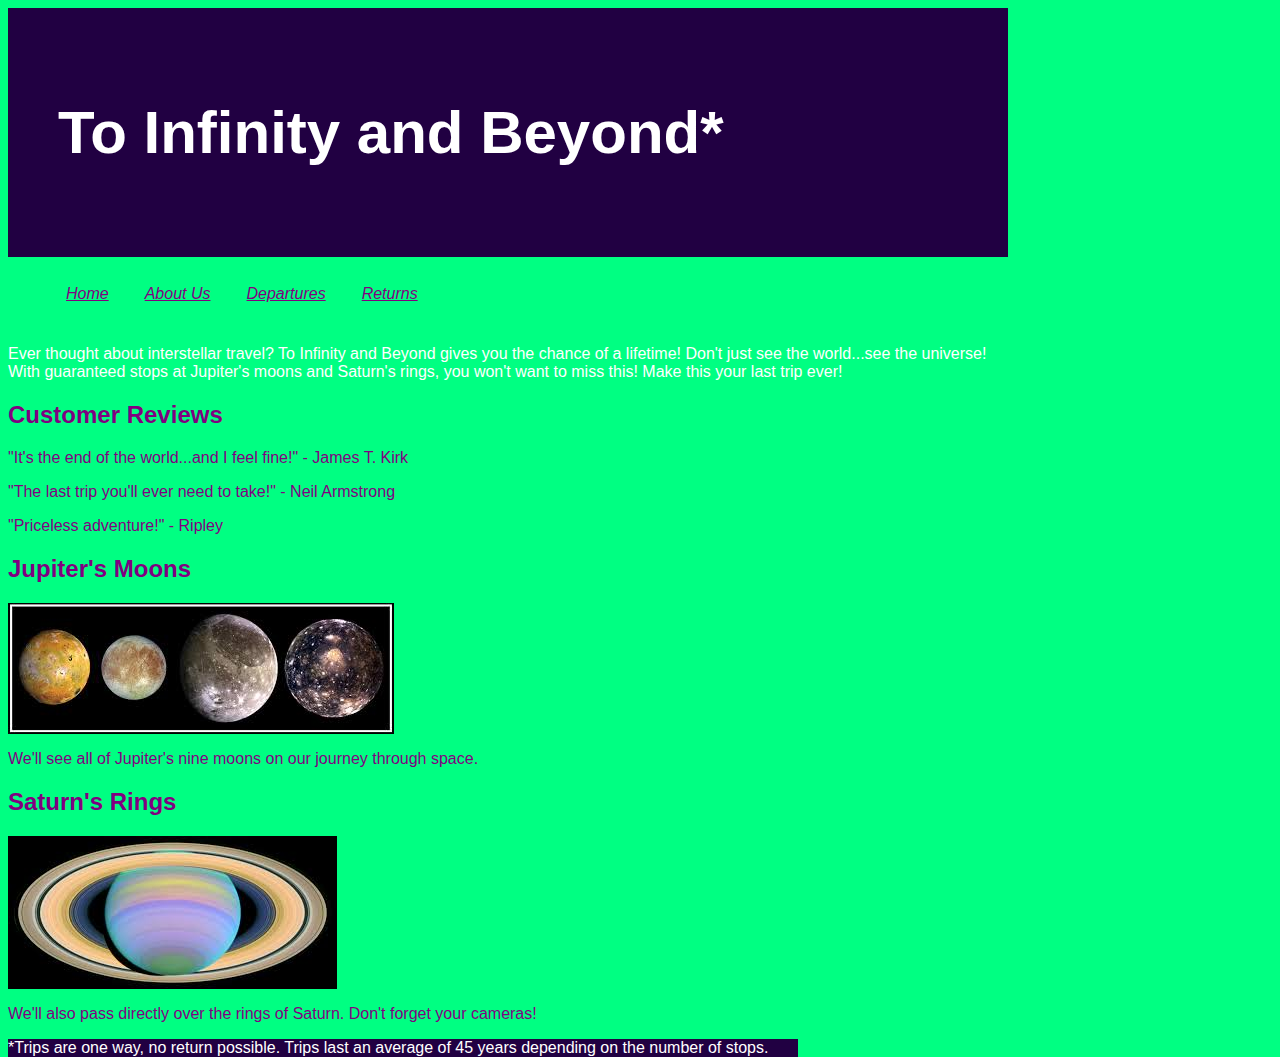
<file: index.html>
<html>
    <head>
        <title>One Way Departures From Earth</title>
        <link href="index.css" type="text/css" rel="stylesheet">
    </head>
    <body>
        <header>
            <h1>To Infinity and Beyond*</h1>
        </header>
        <nav>
                <ul>
                    <li>
                        <a href="index.html">Home</a>
                    </li>
                    <li>
                        <a href="filler.html">About Us</a>
                    </li>
                    <li>
                        <a href="departures.html">Departures</a>
                    </li>
                    <li>
                        <a href="returns.html">Returns</a>
                    </li>
                </ul>
        </nav>
        <section>
            <p id="intro">
                Ever thought about interstellar travel?  To Infinity and Beyond gives you the chance of a lifetime!  Don't just see the world...see the universe!  With guaranteed stops at Jupiter's moons and Saturn's rings, you won't want to miss this!  Make this your last trip ever!
            </p>
            <article>
                <h2>Customer Reviews</h2>
                <p>"It's the end of the world...and I feel fine!" - James T. Kirk
                </p>
                <p>"The last trip you'll ever need to take!" - Neil Armstrong</p>
                <p>"Priceless adventure!" - Ripley</p>
            </article>
            <article>
                <h2>Jupiter's Moons</h2>
                <img src="moons.jpg">
                <p>We'll see all of Jupiter's nine moons on our journey through space.</p>
            </article>
            <article>
                    <h2>Saturn's Rings</h2>
                    <img src="rings.jpg">
                    <p>We'll also pass directly over the rings of Saturn.  Don't forget your cameras!</p>
            </article>
        </section>
        <footer>
            <p>*Trips are one way, no return possible.  Trips last an average of 45 years depending on the number of stops.</p>
        </footer>


    </body>























</html>
</file>
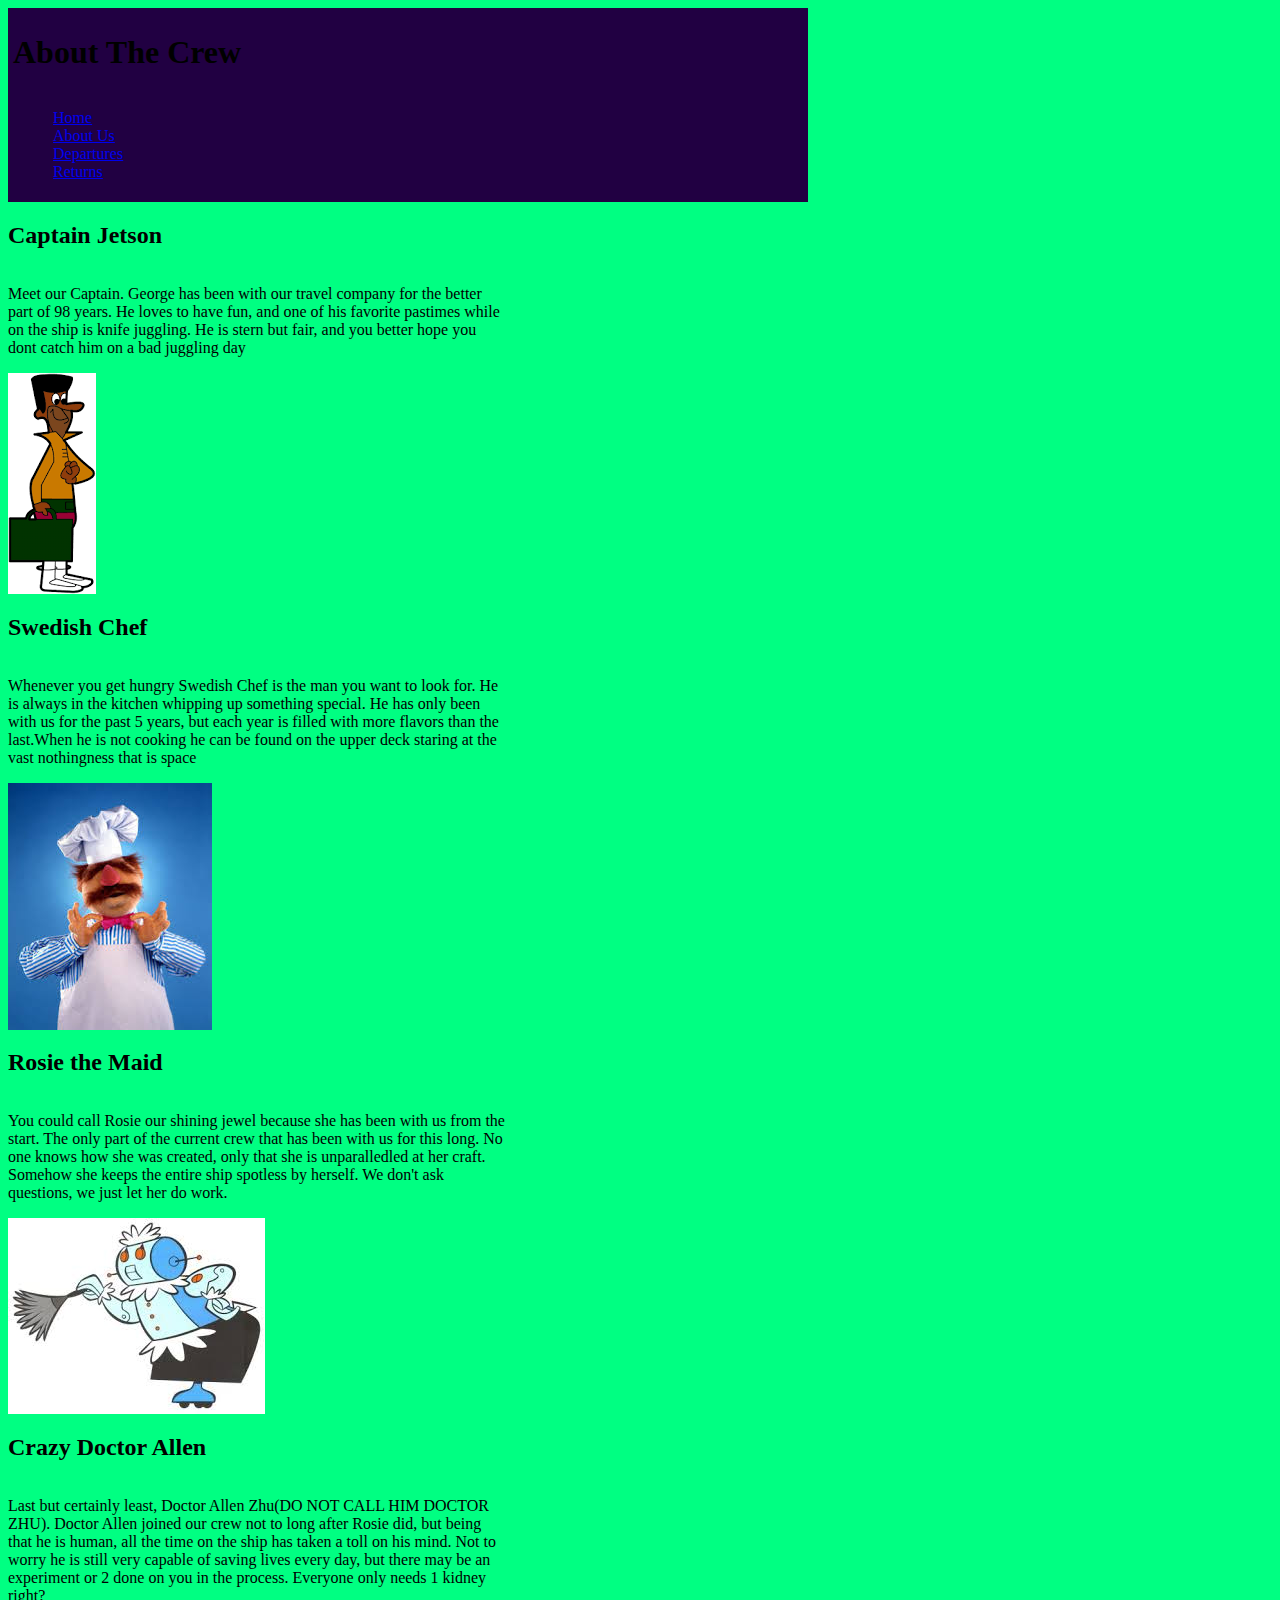
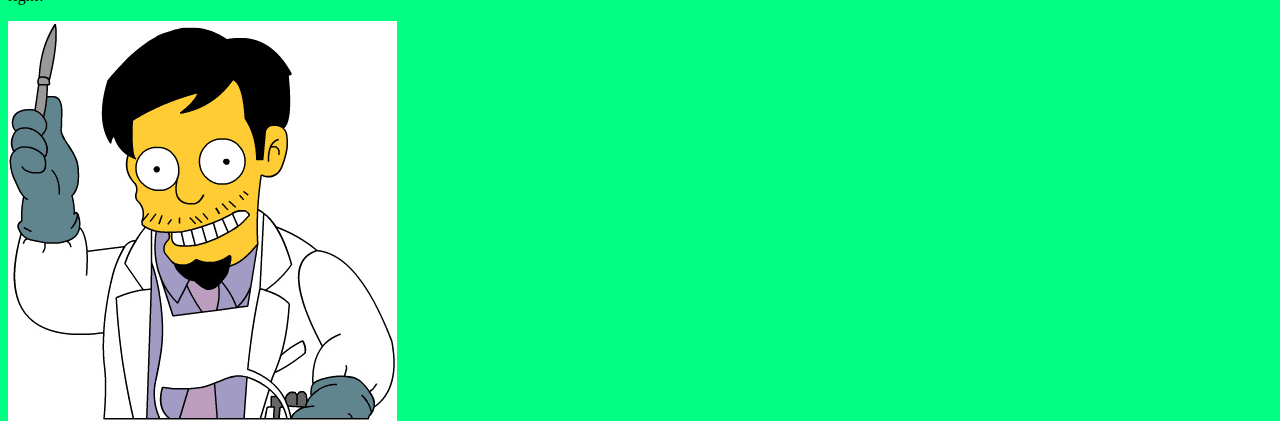
<file: filler.html>
<html>
    <head>
        <title>About Us</title>
        <link href="filler.css" type="text/css" rel="stylesheet">
    </head>
    <body>
        <header>  
            <h1>About The Crew</h1>
            <nav>
                    <ul>
                        <li>
                            <a href="index.html">Home</a>
                        </li>
                        <li>
                            <a href="filler.html">About Us</a>
                        </li>
                        <li>
                            <a href="departures.html">Departures</a>
                        </li>
                        <li>
                            <a href="returns.html">Returns</a>
                        </li>
                    </ul>
            </nav>
        </header>    
            <h2>Captain Jetson</h2>
                <section>
                    <p>Meet our Captain. George has been with our travel company for the better part of 98 years. He loves to have fun, and one of his favorite pastimes while on the ship is knife juggling. He is stern but fair, and you better hope you dont catch him on a bad juggling day</p>
                    <article><img src="captain.jpg"></articl></section>
            <h2>Swedish Chef</h2>
                <section>
                    <p>Whenever you get hungry Swedish Chef is the man you want to look for. He is always in the kitchen whipping up something special. He has only been with us for the past 5 years, but each year is filled with more flavors than the last.When he is not cooking he can be found on the upper deck staring at the vast nothingness that is space</p>
                    <article><img src="chef.jpg"></article>
                </section> 
            <h2>Rosie the Maid</h2>
                <section>
                    <p>You could call Rosie our shining jewel because she has been with us from the start. The only part of the current crew that has been with us for this long. No one knows how she was created, only that she is unparalledled at her craft. Somehow she keeps the entire ship spotless by herself. We don't ask questions, we just let her do work.</p>
                    <article><img src="maid.jpg"></article>
                </section>
            <h2>Crazy Doctor Allen</h2>
                <section>
                    <p>Last but certainly least, Doctor Allen Zhu(DO NOT CALL HIM DOCTOR ZHU). Doctor Allen joined our crew not to long after Rosie did, but being that he is human, all the time on the ship has taken a toll on his mind. Not to worry he is still very capable of saving lives every day, but there may be an experiment or 2 done on you in the process. Everyone only needs 1 kidney right?
                    <article><img src="doctor.jpg"></article>     </section>
        </header>
    </body>
</html>
</file>
<file: index.css>
/* Note to students: Some properties are given to you to fill out,
others you can modify as they stand, and if you have time,
there are definitely some properties you should add!*/

html {
    height: 100%;
  }
  body {
     width: 1000px;
     height: 100%;
     background-color: #00ff82;
     font-family: Arial, Helvetica, sans-serif;
  }

  header {
      background-color: #210042;        
      padding: 50px;
      font-size: 30px;
      display: block;
      font-family: Arial, Helvetica, sans-serif;
      color: white; 
    }
  

  nav {
      float: center;
      width: 100%;
      font-family: Arial, Helvetica, sans-serif;
  }
  nav ul {
      padding: left;
      float: left;
      border-bottom:white;
      list-style-type: none;
      font-family: Arial, Helvetica, sans-serif;
  }
  nav li {
      float: left;
      font-family: Arial, Helvetica, sans-serif;
  }
  nav li a {
      display: block;
      height: 20px;
      padding: 12px 18px 8px 18px;
      vertical-align: middle;
      font-family: Arial, Helvetica, sans-serif;
      font-style: italic
  }
  a {
      color: purple;
  }
  section {
      width: 100%;
      display: inline-block;
      float: left;
      font-family: Arial, Helvetica, sans-serif;
      color: purple
  }
  #intro {
      color: white;
      font-style: italic
      border: 
  }
  aside {
      width: 60%;
      display: inline-block;
      background-color: black;
      padding:left;
      min-height: 100%;
      font-family: Arial, Helvetica, sans-serif;
  }
  aside ul {
      list-style-type: none;
      font-family: Arial, Helvetica, sans-serif;
  }
  footer {
      width: 790px;
      background-color:#210042;
      color:white;
      clear: both;
      display: block;
      font-family: Arial, Helvetica, sans-serif;
  }
</file>
<file: filler.css>
html {
    height: 100%;
  }
  body {
     height: 100%;
     background-color:#00ff82
  }

  header {
      background-color:#210042;
      padding:5px;
      font-size: ;
      display: block;
      width: 790px;
  }
  nav {
      line-height:;
      background-color:;
      width:125px;
      display: inline-block;
      vertical-align: top;
  }
  nav ul {
      list-style-type: none;
  }
  a {
      color: ;
  }
  section {
      width: 500px;
      display: inline-block;
      background-color:#00ff82
  }
  aside {
    width: 125px;
    display: inline-block;
    vertical-align: top;
    background-color:;
    font-size: ;
  }
  aside ul {
      list-style-type: none;
  }
  footer {
      width: 790px;
      background-color:;
      text-align:;
      padding:5px;
      display: block;
  }
</file>
